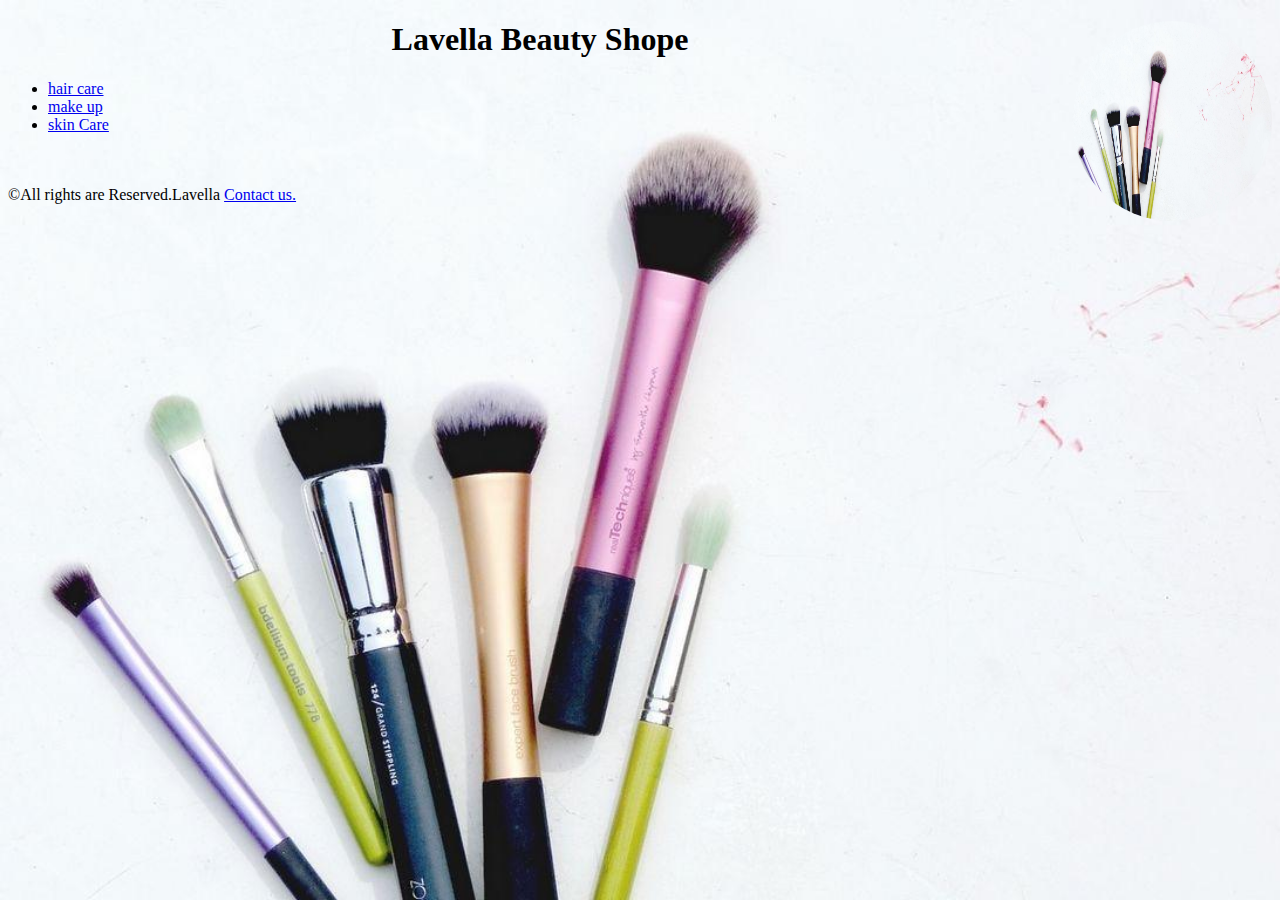
<file: index.html>
<!DOCTYPE html>
<html>
    <head>
        <style>
            body {
              background-image: url("wp2004338.jpg");
              background-repeat: no-repeat;
              background-attachment: fixed;  
              background-size: cover;}
              
             img {border-radius: 50%;}
     
            h1{text-align: center;}
            p{ width: 70%;}
            
            </style>
       

       
    </head>
    <body>
        <header>
            <img src="wp2004338.jpg" alt="lavella" width="200" height="200"  ALIGN=RIGHT title="Logo" >
            <h1 class="Head" style="text-align: center;">Lavella Beauty Shope</h1>

        </header>
        <main>
            <ul>
                <li>
                  <a href="https://esraa-creator.github.io/Lavella-Beauty/HairTreatment">hair care</a>

                </li>
                <li> <a href="https://engnour94.github.io/Lavela-Beauty/makeup"> make up</a></li>
                <li> <a href="(rabaa-hasan.github.io)">skin Care</a></li>
            </ul>
               
            

        </main>
       
       
    
        <footer>
            <br>
            <br>
            &copy;All rights are Reserved.Lavella <Shop class="2021"></Shop>
            <a href="https://github.com/Esraa-creator">Contact us.</a>
    
        </footer>
    </body>
</html>
</file>
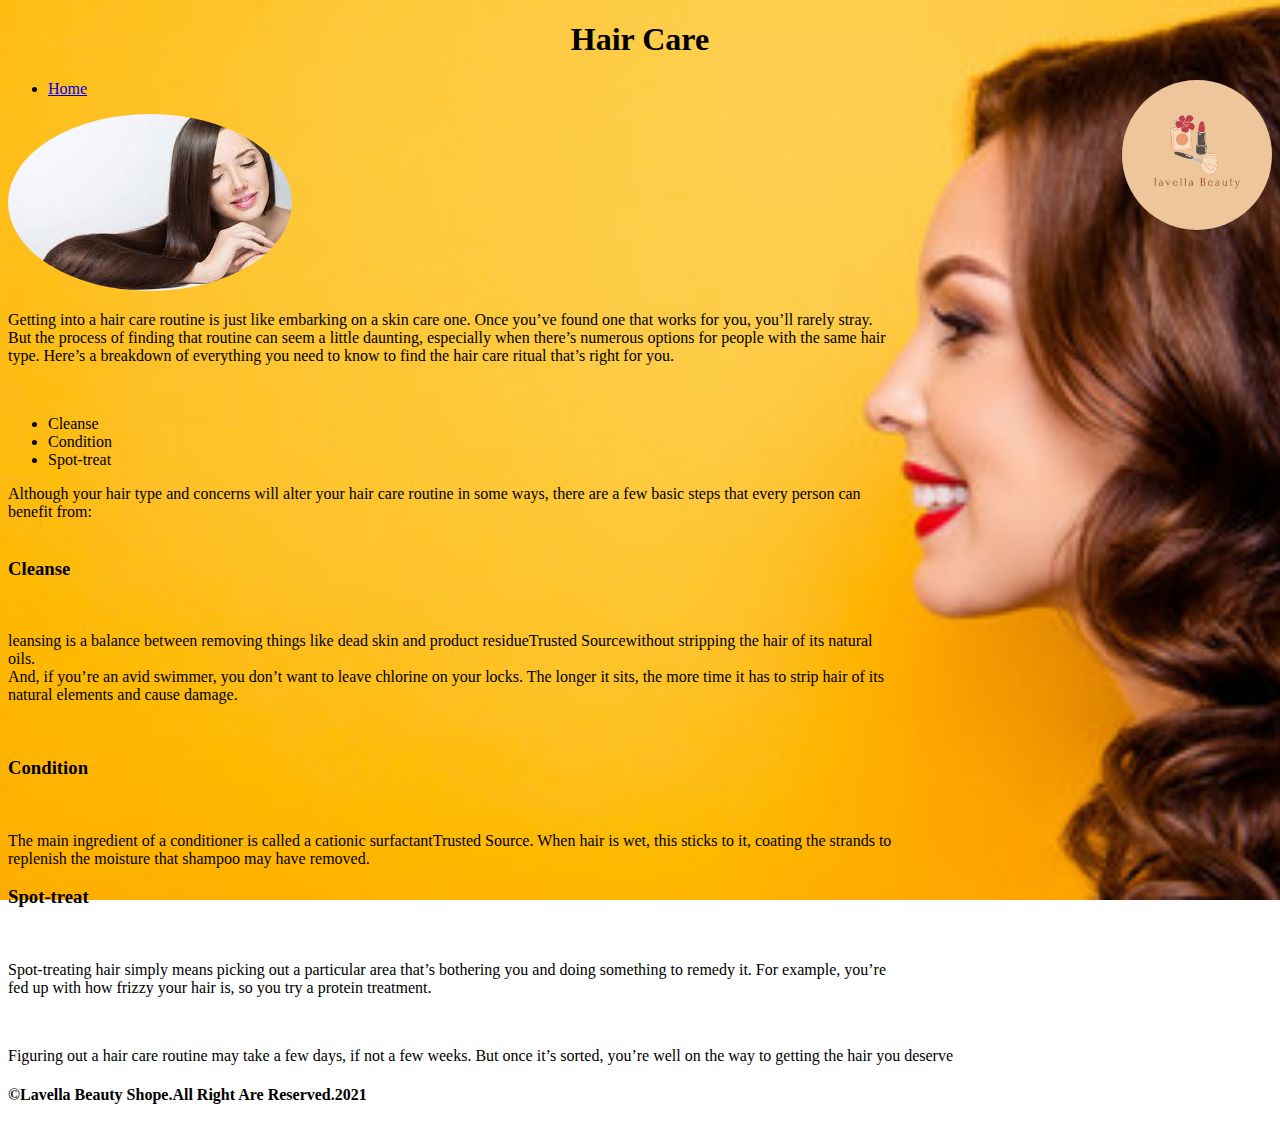
<file: COPY.html>
<!DOCTYPE html>
<html>
    <head>
        <title>Hair Care</title>

        <style>
            body {
              background-image: url("F.jpg");
              background-repeat: no-repeat;
              background-attachment: fixed;  
              background-size: cover;}
              
             img {border-radius: 50%;}
     
            h1{text-align: center;}
            p{ width: 70%;}
            
            </style>
        
            
        
            
        
        
       
    </head>
    <body>
        <header>
            <h1>Hair Care</h1>
            <img src="0.png" alt="Logo" width="150" height="150"  ALIGN=RIGHT  >
           
            <nav>
                
                  
                <ul>
                    <li>
                        <a href="index.html">Home </a>

                        

                        
                    </li>
                </ul>
            
            </nav>

        </header>
        <main>
           
            <p >
            <img src="download.jpg" alt="Girl with a healthy hair" title="Girl with a healthy hair" style="text-align:center"> 
            </p>
            
            <p>
                Getting into a hair care routine is just like embarking on a skin care one. Once you’ve found one that
                 works 
                for you, you’ll rarely stray.

                But the process of finding that routine can seem a little daunting, especially when there’s numerous
                 options for people with the same hair type.
                
                Here’s a breakdown of everything you need to know to find the hair care ritual that’s right for you.
            </p>
            <br>
            <ul>
                <li>Cleanse</li>
                <li>Condition</li>
                
                <li>Spot-treat</li>
            </ul>
            <p>
                Although your hair type and concerns will alter your hair care routine in some ways, there are a few 
                basic steps that every person can benefit from:<br>
                <br>
                <h3>Cleanse</h3> <br>
               <p> leansing is a balance between removing things like dead skin and product residueTrusted Sourcewithout 
                stripping the hair of its natural oils.<br>
                And, if you’re an avid swimmer, you don’t want to leave chlorine on your locks. The longer it sits, 
                the more time it has to strip hair of its natural elements and cause damage.
            </p>
                <br>
                
              <h3>Condition</h3> <br>
                   <p> The main ingredient of a conditioner is called a cationic surfactantTrusted Source.</bra>

                    When hair is wet, this sticks to it, coating the strands to replenish the moisture that shampoo
                     may have removed.
                </p>
                <h3>Spot-treat</h3><br>
                 <p> Spot-treating hair simply means picking out a particular area that’s bothering you and doing something to remedy it.

For example, you’re fed up with how frizzy your hair is, so you try a protein treatment.
            </p>
<br>
           </p>
                Figuring out a hair care routine may take a few days, if not a few weeks.

                But once it’s sorted, you’re well on the way to getting the hair you deserve
            </p>

        </main>
        <footer>
<h4>&copy;Lavella Beauty Shope.All Right Are Reserved.2021
     </h4>
        </footer>
   
    </body>
</html>
</file>
